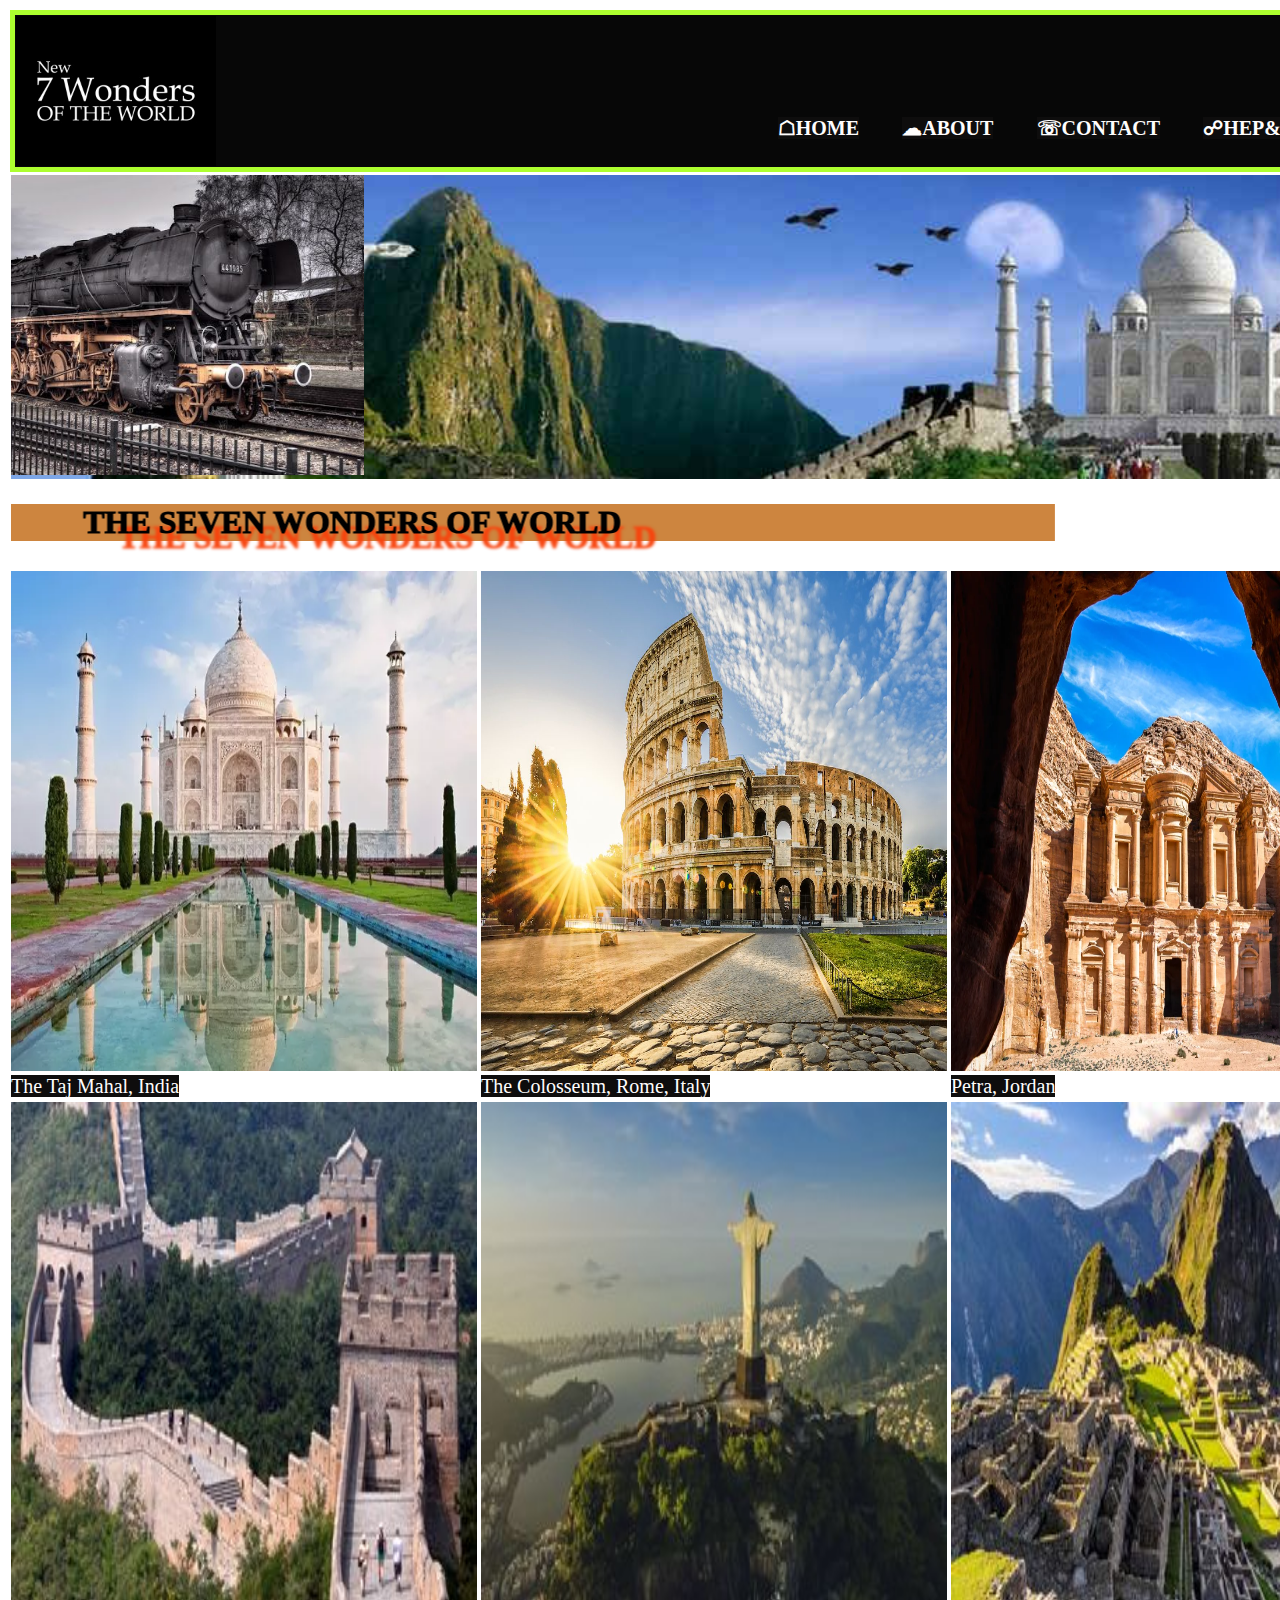
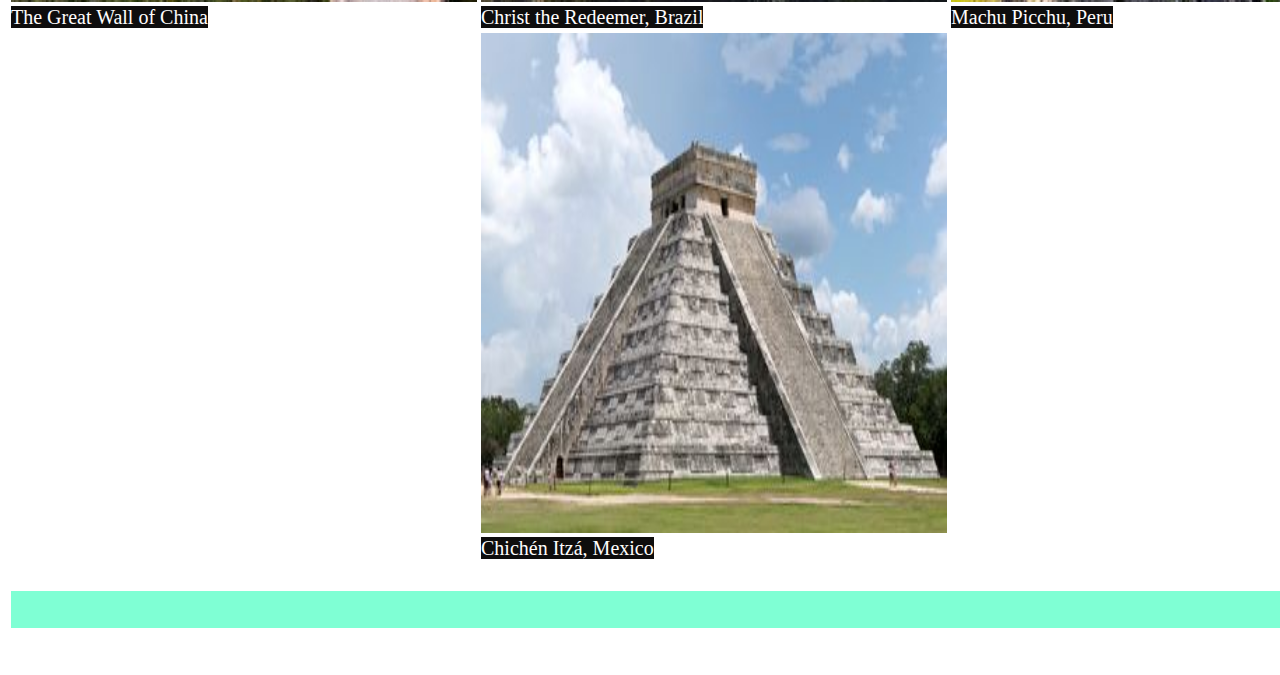
<file: index.html>
<!DOCTYPE html>
<html lang="'en">

<head>
    <meta charset="UTF-8">
    <meta name="'viewport" content="width=device-width,inital-scale=1.0">
    <title>seven wonders</title>
    <link rel="stylesheet" href="./indix.css">
</head>
<style>
    span{
        float: right;
        position: relative;
    }
    .marquee{
        background-image: url("./7wondersoftheworld.jpg");
        background-repeat: no-repeat;
        background-size: cover;
    }
</style>

<body>
    <table >
        <thead class="thead">
            <tr  style="background-color: black;">
                
                <th colspan="3" height="100" width="1450"
                 style="background-color: rgb(7, 7, 7);border: 5px solid greenyellow;">
                    <img src="./logo2.jpg" heigth="100" width="200" align="left">
                <span>
                    <a class="a"href="#home"><b>&#9750;HOME</b></a>&emsp;&emsp;
                   <a class="a" href="./about.html" ><b >&#9729;ABOUT</b></a>&emsp;&emsp;
                    <a class="a" href="./contact.html"><b>&#9743;CONTACT</b></a>&emsp;&emsp;
                    <a class="a" href="./help&support.html" ><b >&#9741;HEP&SUPPORT</b></a>&emsp;&emsp;  
                </span>
                </th>
                
                
                
                
            </tr>
        </thead>
        <tbody height="1900" width="1450">
            <tr>
                <td colspan="3" height="300"  width="1450" >
                <marquee  class="marquee"  behaviour="scroll" direction="right" scrollamount="40">
                    <a href="./about.html"><img src="./Seven-Wonders-World 1.jpg" height="300"  width="500"></a>
                    <a href="./about.html"><img src="./train.jpg" height="300"  width="500"></a>
                </marquee>
                <marquee behaviour="scroll" direction="right" scrollamount="20"><h1 id="heading" >THE SEVEN WONDERS OF WORLD</h1></marquee></td>
                
                
            </tr>
            <tr id="home">
                <td height="500"  width="466" ><img src="./tajmahal.jpg" height="500" width="466">
                    <a class="a" href="./about.html">The Taj Mahal, India</a></td>
                <td height="500"  width="466" ><img src="./wonder2.jpg" height="500" width="466">
                    <a class="a" href="./about.html">The Colosseum, Rome, Italy</a></td>
                <td height="500"  width="466"><img src="./wonder3.webp" height="500" width="466">
                    <a class="a" href="./about.html">Petra, Jordan</a></td>
                     
               

            </tr>
            <tr>
                <td height="500"  width="466"><img src="./wonder4.jpg" height="500" width="466">
                    <a class="a" href="./about.html">The Great Wall of China</a></td>
                <td height="500"  width="466"><img src="./wonder5.jpg" height="500" width="466">
                    <a class="a" href="./about.html">Christ the Redeemer, Brazil</a></td>
                <td height="500"  width="466"><img src="./wonder6.jpg" height="500" width="466">
                    <a class="a" href="./about.html">Machu Picchu, Peru</a></td>

                
            </tr>
            <tr>
                <td height="500" width="466"></td>
                <td height="500"  width="466"><img src="./wonder7.jpg" height="500" width="466" >
                    <a class="a" href="./about.html">Chichén Itzá, Mexico</a></td>
               

                
            </tr>
            <tr>
                <td height="100"  width="1450" colspan="3">
                    <h1><marquee style="background-color: aquamarine;color: blue; font-size:xx-large;">WELCOME TO 7 WONDERS OF WORLD</marquee></h1>
                </td>
                

               

            </tr>
        </tbody>


    </table>
</body>

</html>
</file>
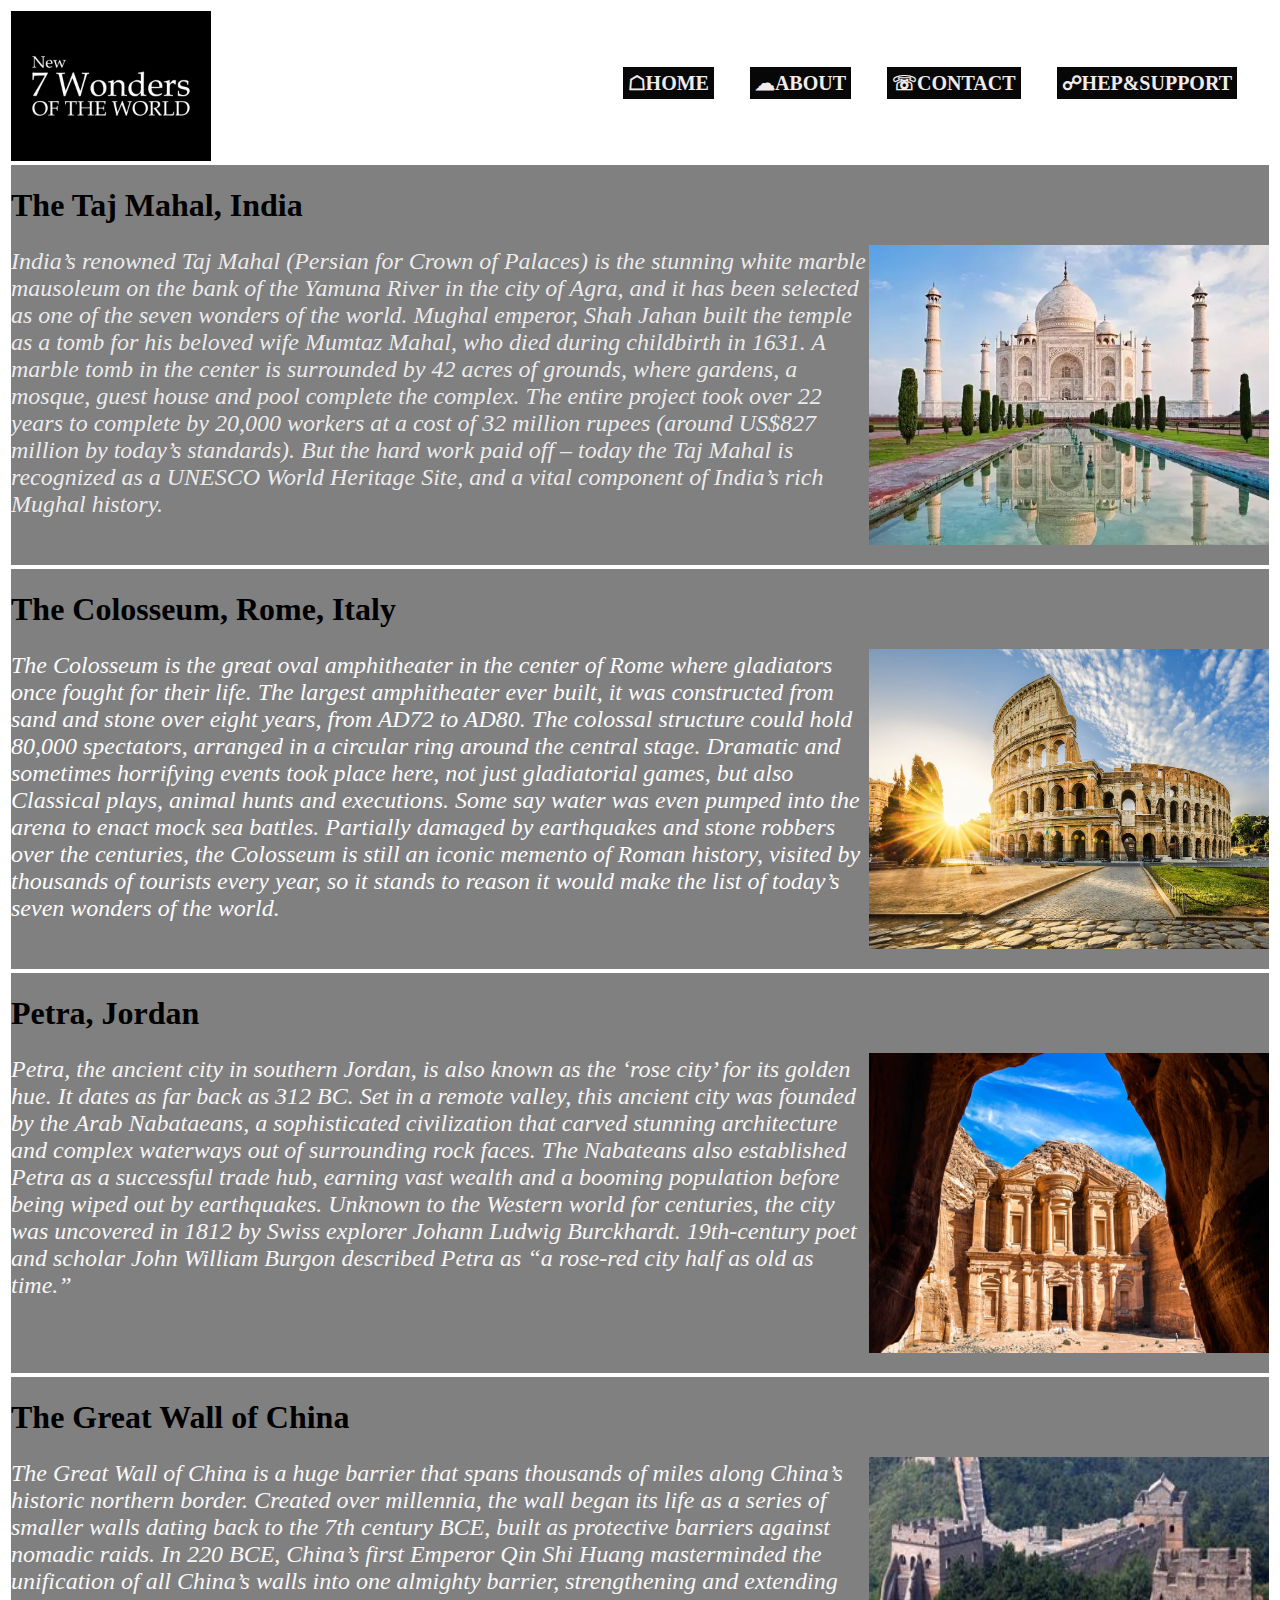
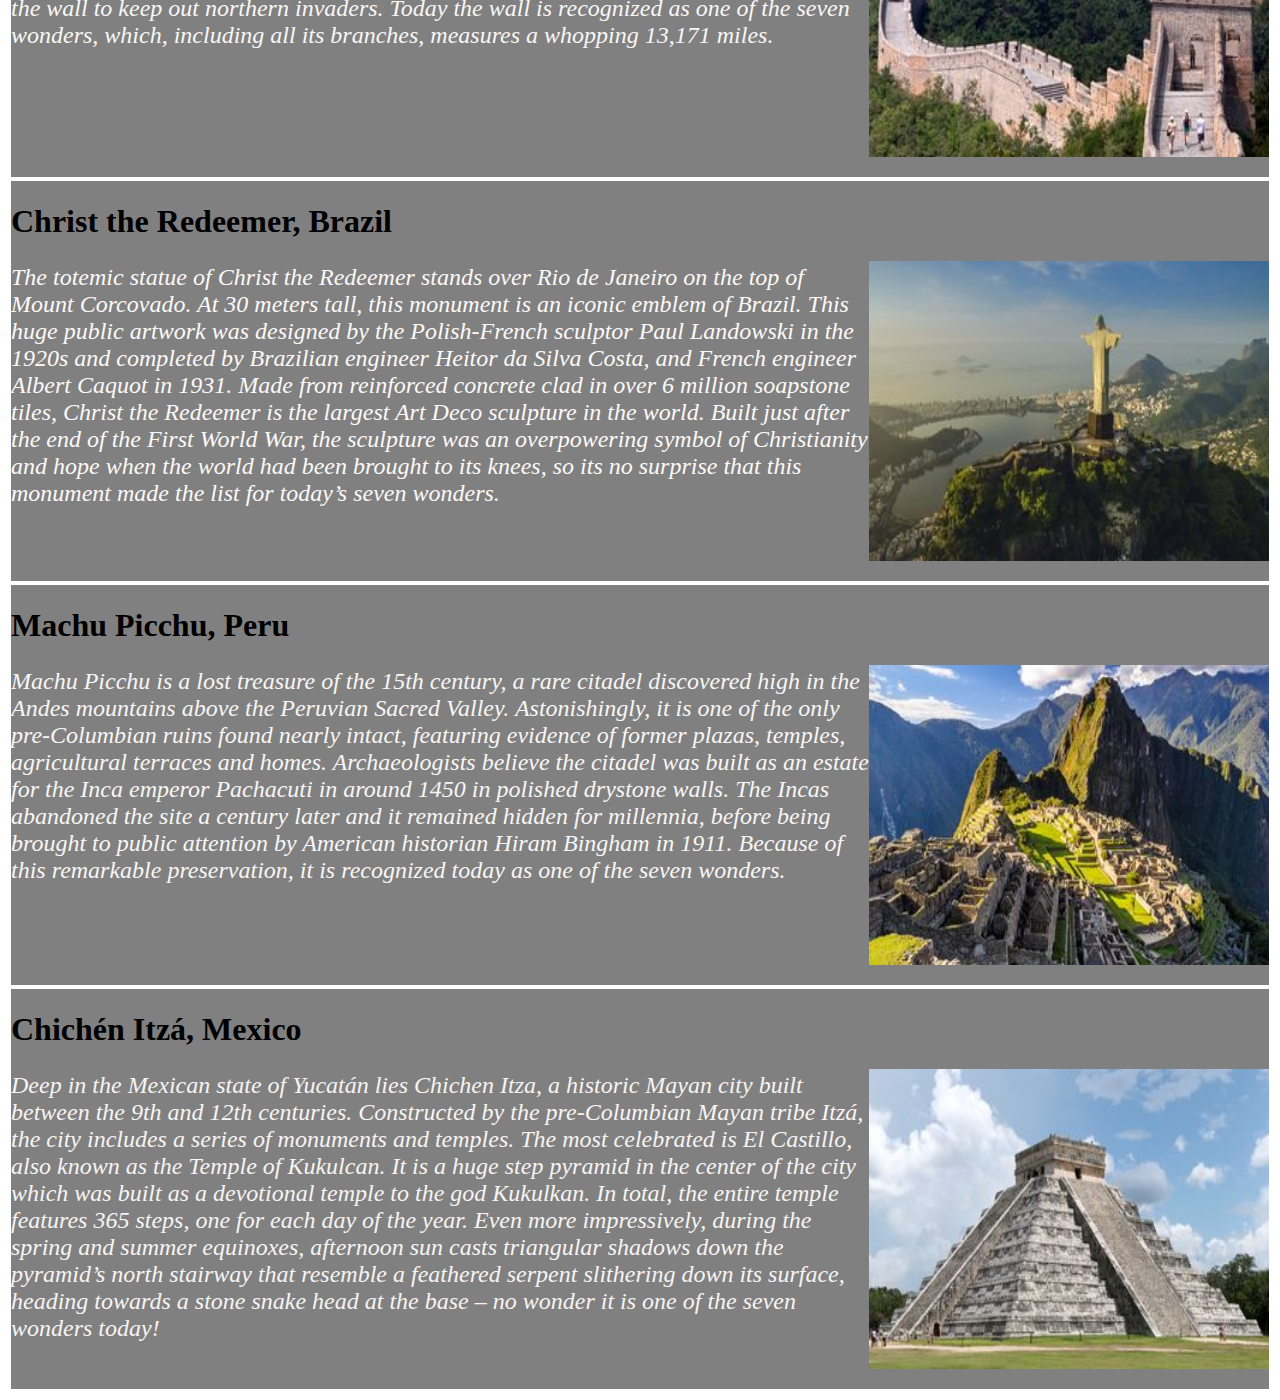
<file: about.html>
<!DOCTYPE html>
<html lang="en">

<head>
    <meta charset="UTF-8">
    <meta name="viewport" content="width=device-width, initial-scale=1.0">
    <title>intoduction</title>
    <link rel="stylesheet" href="./about.css">
    <style>
       
    </style>
</head>

<body>
    <table border="0">
        <thead class="thead">
            <tr><div>
                <th colspan="3" height="100" width="1450" style="background-color:white;">
                    <img src="./logo2.jpg" heigth="100" width="200" align="left">
                    <span>
                        <a href="index.html"><b>&#9750;HOME</b></a>&emsp;&emsp;
                        <a href="./about.html" id="about"><b>&#9729;ABOUT</b></a>&emsp;&emsp;
                        <a href="./contact.html"><b>&#9743;CONTACT</b></a>&emsp;&emsp;
                        <a href="./help&support.html"><b>&#9741;HEP&SUPPORT</b></a>&emsp;&emsp;
                    </span>
                </th></div>



            </tr>
        </thead>
        <tbody>
            <tr>
                <td colspan="3" height="400" width="1450" id="tajmahal">
                    <div>
                        <h1>The Taj Mahal, India</h1>

                        <img src="./tajmahal.jpg" height="300" width="400" class="flot">
                        <p style="color: rgba(248, 247, 247, 0.925); font-size:x-large; font-style: italic;" >
                            India’s renowned Taj Mahal (Persian for Crown of Palaces) is the stunning white marble
                            mausoleum on the bank of the Yamuna River in the city of Agra,
                            and it has been selected as one of the seven wonders of the world.
                            Mughal emperor, Shah Jahan built the temple as a tomb for his beloved wife Mumtaz Mahal,
                            who died during childbirth in 1631. A marble tomb in the center is surrounded by 42 acres of
                            grounds,
                            where gardens, a mosque, guest house and pool complete the complex. The entire project took
                            over 22 years to complete by 20,000 workers at a cost of 32 million rupees (around US$827
                            million by today’s standards).
                            But the hard work paid off – today the Taj Mahal is recognized as a UNESCO World Heritage
                            Site, and a vital component of India’s rich Mughal history.</p>
                    </div>

                </td>
            </tr>
            <tr>
                <td colspan="3" height="400" width="1450" id="colosseum">
                    <div>
                        <h1>The Colosseum, Rome, Italy</h1>

                        <img src="./wonder2.jpg" height="300" width="400" class="flot">
                        <p style="color: rgb(252, 251, 251); font-size:x-large; font-style: italic;" >
                            The Colosseum is the great oval amphitheater in the center of Rome where gladiators once fought for their life.
                            The largest amphitheater ever built, it was constructed from sand and stone over eight years, from AD72 to AD80. 
                            The colossal structure could hold 80,000 spectators, arranged in a circular ring around the central stage. 
                            Dramatic and sometimes horrifying events took place here, not just gladiatorial games, but also Classical plays,
                            animal hunts and executions. Some say water was even pumped into the arena to enact mock sea battles.
                            Partially damaged by earthquakes and stone robbers over the centuries, the Colosseum is still an iconic memento of Roman history,
                            visited by thousands of tourists every year, so it stands to reason it would make the list of today’s seven wonders of the world.

                        </p>
                    </div>

                </td>
            </tr>
            <tr>
                <td colspan="3" height="400" width="1450" id="petra">
                    <div>
                        <h1>Petra, Jordan</h1>

                        <img src="./wonder3.webp" height="300" width="400" class="flot">
                        <p style="color: rgb(247, 245, 244); font-size:x-large; font-style: italic;" >
                            Petra, the ancient city in southern Jordan, is also known as the ‘rose city’ for its golden hue.
                             It dates as far back as 312 BC. Set in a remote valley, this ancient city was founded by the Arab Nabataeans,
                              a sophisticated civilization that carved stunning architecture and complex waterways out of surrounding rock faces. 
                              The Nabateans also established Petra as a successful trade hub, earning vast wealth and a booming population before being wiped out by earthquakes.
                               Unknown to the Western world for centuries, the city was uncovered in 1812 by Swiss explorer Johann Ludwig Burckhardt.
                                19th-century poet and scholar John William Burgon described Petra as “a rose-red city half as old as time.”



                        </p>
                    </div>

                </td>
            </tr>
            <tr>
                <td colspan="3" height="400" width="1450" id="china wall">
                    <div>
                        <h1>The Great Wall of China</h1>

                        <img src="./wonder4.jpg" height="300" width="400" class="flot">
                        <p style="color: rgb(248, 247, 246); font-size:x-large; font-style: italic;" >
                            The Great Wall of China is a huge barrier that spans thousands of miles along China’s historic northern border.
                             Created over millennia, the wall began its life as a series of smaller walls dating back to the 7th century BCE, 
                             built as protective barriers against nomadic raids. In 220 BCE, China’s first Emperor Qin Shi Huang masterminded the unification of all China’s walls into one almighty barrier, 
                             strengthening and extending the wall to keep out northern invaders. Today the wall is recognized as one of the seven wonders,
                              which, including all its branches, measures a whopping 13,171 miles.



                        </p>
                    </div>

                </td>
            </tr>
            <tr>
                <td colspan="3" height="400" width="1450" id="christ">
                    <div>
                        <h1>Christ the Redeemer, Brazil</h1>

                        <img src="./wonder5.jpg" height="300" width="400" class="flot">
                        <p style="color: rgb(252, 249, 248); font-size:x-large; font-style: italic;" >
                            The totemic statue of Christ the Redeemer stands over Rio de Janeiro on the top of Mount Corcovado. 
                            At 30 meters tall, this monument is an iconic emblem of Brazil.
                             This huge public artwork was designed by the Polish-French sculptor Paul Landowski in the 1920s and completed by Brazilian engineer Heitor da Silva Costa,
                              and French engineer Albert Caquot in 1931. Made from reinforced concrete clad in over 6 million soapstone tiles,
                               Christ the Redeemer is the largest Art Deco sculpture in the world. Built just after the end of the First World War, 
                        the sculpture was an overpowering symbol of Christianity and hope when the world had been brought to its knees,
                        so its no surprise that this monument made the list for today’s seven wonders.



                        </p>
                    </div>

                </td>
            </tr>
            <tr>
                <td colspan="3" height="400" width="1450" id="machupicchu">
                    <div>
                        <h1>Machu Picchu, Peru</h1>

                        <img src="./wonder6.jpg" height="300" width="400" class="flot">
                        <p style="color: rgb(248, 246, 245); font-size:x-large; font-style: italic;" >
                            Machu Picchu is a lost treasure of the 15th century, a rare citadel discovered high in the Andes mountains above the Peruvian Sacred Valley.
                             Astonishingly, it is one of the only pre-Columbian ruins found nearly intact, featuring evidence of former plazas, temples, agricultural terraces and homes. 
                             Archaeologists believe the citadel was built as an estate for the Inca emperor Pachacuti in around 1450 in polished drystone walls. The Incas abandoned the site a century later and it remained hidden for millennia,
                              before being brought to public attention by American historian Hiram Bingham in 1911. Because of this remarkable preservation, it is recognized today as one of the seven wonders.



                        </p>
                    </div>

                </td>
            </tr>
            <tr>
                <td colspan="3" height="400" width="1450" id="chichen">
                    <div>
                        <h1>Chichén Itzá, Mexico</h1>

                        <img src="./wonder7.jpg" height="300" width="400" class="flot">
                        <p style="color: rgb(247, 244, 243); font-size:x-large; font-style: italic;" >
                            Deep in the Mexican state of Yucatán lies Chichen Itza, a historic Mayan city built between the 9th and 12th centuries.
                             Constructed by the pre-Columbian Mayan tribe Itzá, the city includes a series of monuments and temples. The most celebrated is El Castillo, 
                             also known as the Temple of Kukulcan. It is a huge step pyramid in the center of the city which was built as a devotional temple to the god Kukulkan. 
                             In total, the entire temple features 365 steps, one for each day of the year. Even more impressively, during the spring and summer equinoxes, 
                             afternoon sun casts triangular shadows down the pyramid’s north stairway that resemble a feathered serpent slithering down its surface,
                            heading towards a stone snake head at the base – no wonder it is one of the seven wonders today!



                        </p>
                    </div>

                </td>
            </tr>
        </tbody>


</body>

</html>
</file>
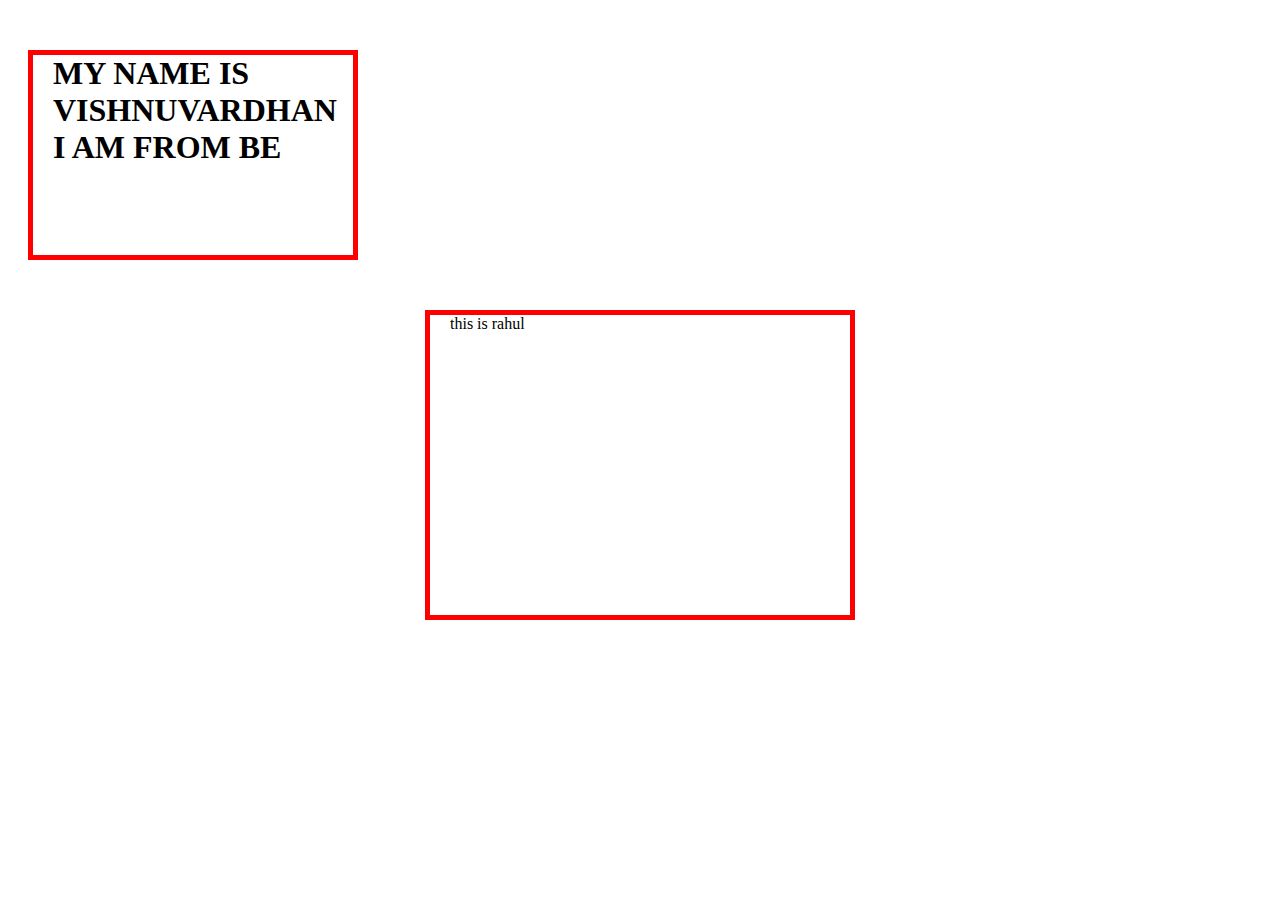
<file: resarch/block.html>
<!DOCTYPE html>
<html lang="en">
<head>
    <meta charset="UTF-8">
    <meta name="viewport" content="width=device-width, initial-scale=1.0">
    <title>Document</title>
    <style>
        h1{
         margin-top: 50px;
         margin-bottom: 50px;
         margin-left: 20px;
         margin-right: 20px;
         border: 5px solid red;
         padding-left: 20px;
         width:300px;
         height: 200px;
        }
        div{
           margin: auto;
         border: 5px solid red;
         padding-left: 20px;
         width:400px;
         height: 300px;   
        }
    </style>
</head>
<body>
    <h1>MY NAME IS VISHNUVARDHAN I AM FROM BE</h1>
    <div>this is rahul</div>
</body>
</html>
</file>
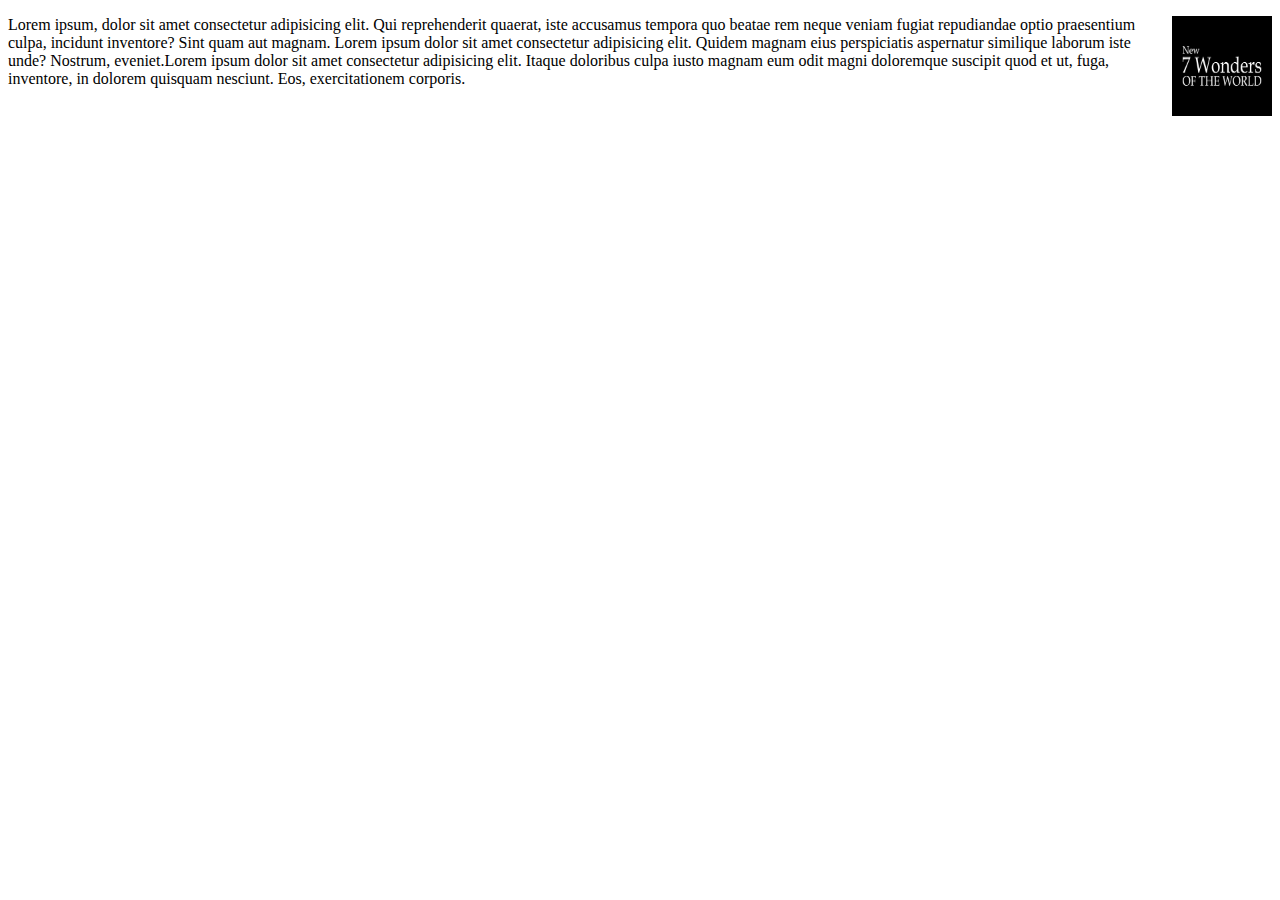
<file: resarch/display.html>
<!DOCTYPE html>
<html lang="en">
<head>
    <meta charset="UTF-8">
    <meta name="viewport" content="width=device-width, initial-scale=1.0">
    <title>Document</title>
    <style>
        img{
            float: right;
        }
    </style>
</head>
<body>
    <div>
        <img src="./logo2.jpg" width="100" height="100">
        <p>
            Lorem ipsum, dolor sit amet consectetur adipisicing elit. Qui reprehenderit quaerat, iste accusamus tempora quo beatae rem neque veniam fugiat repudiandae optio praesentium culpa, incidunt inventore? Sint quam aut magnam.
            Lorem ipsum dolor sit amet consectetur adipisicing elit. Quidem magnam eius perspiciatis aspernatur similique laborum iste unde? Nostrum, eveniet.Lorem ipsum dolor sit amet consectetur adipisicing elit. Itaque doloribus culpa iusto magnam eum odit magni doloremque suscipit quod et ut, fuga, inventore, in dolorem quisquam nesciunt. Eos, exercitationem corporis.
        </p>
    </div>
</body>
</html>
</file>
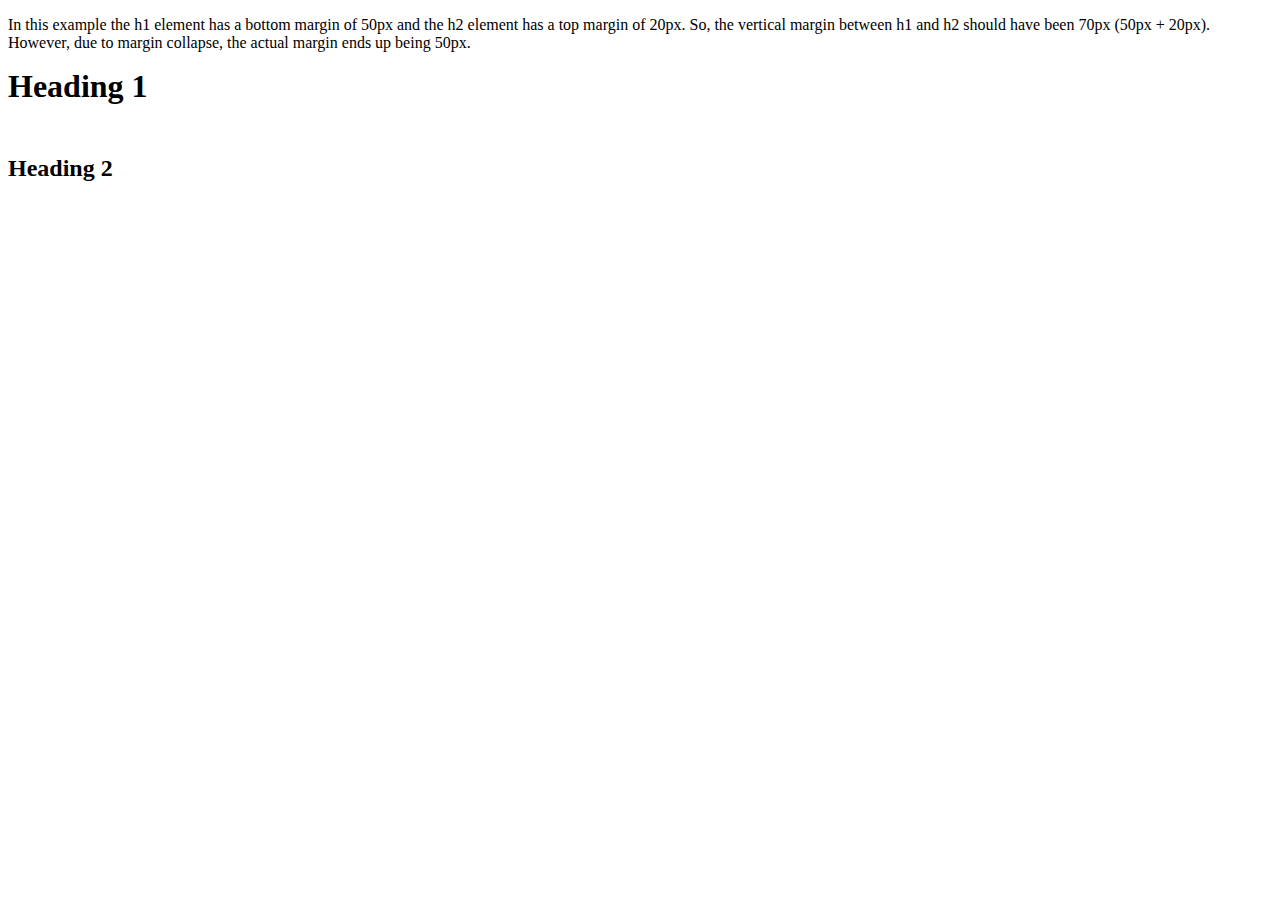
<file: resarch/margin collaps.html>
<!DOCTYPE html>
<html>
<head>
<style>
h1 {
  margin: 0 0 50px 0;
}

h2 {
  margin: 20px 0 0 0;
}
</style>
</head>
<body>

<p>In this example the h1 element has a bottom margin of 50px and the h2 element has a top margin of 20px. 
  So, the vertical margin between h1 and h2 should have been 70px (50px + 20px). However, due to margin collapse,
  the actual margin ends up being 50px.</p>

<h1>Heading 1</h1>
<h2>Heading 2</h2>

</body>
</html>
</file>
<file: indix.css>
span{
        
    text-align: right;
    color: rgb(125, 243, 8);
    font-size: larger;
    font-family:fantasy
    font-weight: 500;
    padding-top: 100px;
    

}
.a{
    margin-bottom: 10px;
    text-decoration: none;
    background-color: rgb(14, 13, 13);
    color: rgb(255, 253, 253);

    font-size: 20px;
}



#heading{
   text-align: center;
   font-size: bold;
   font-family: Cambria, Cochin, Georgia, Times, 'Times New Roman', serif;
   font-weight: 1000;
   text-shadow: 35px 15px 3px rgba(247, 67, 13, 0.986);
   color: black;
   background-color: peru;
   height: 70;

}
.header{
    background-image: url("./Seven-Wonders-World\ 1.jpg");
    background-repeat: no-repeat;
    background-size: cover;
    width: 1450;
    height:300 ;
}
#id{
    place-items: center;
}
</file>
<file: about.css>
span {
    float: right;
    position: relative;
    padding-top: 60px;
    
}

.flot {
    float: right;
    margin-bottom: 20px;

    
    

}
.thead{
    
    background-color: black;

}
div{
    background-color: gray;
    overflow: auto;
}
a{
    text-decoration: none;
    background-color: rgb(8, 7, 7);
    color: rgb(241, 236, 236);
    padding:5px ;
    font-size: 20px;
}
</file>
